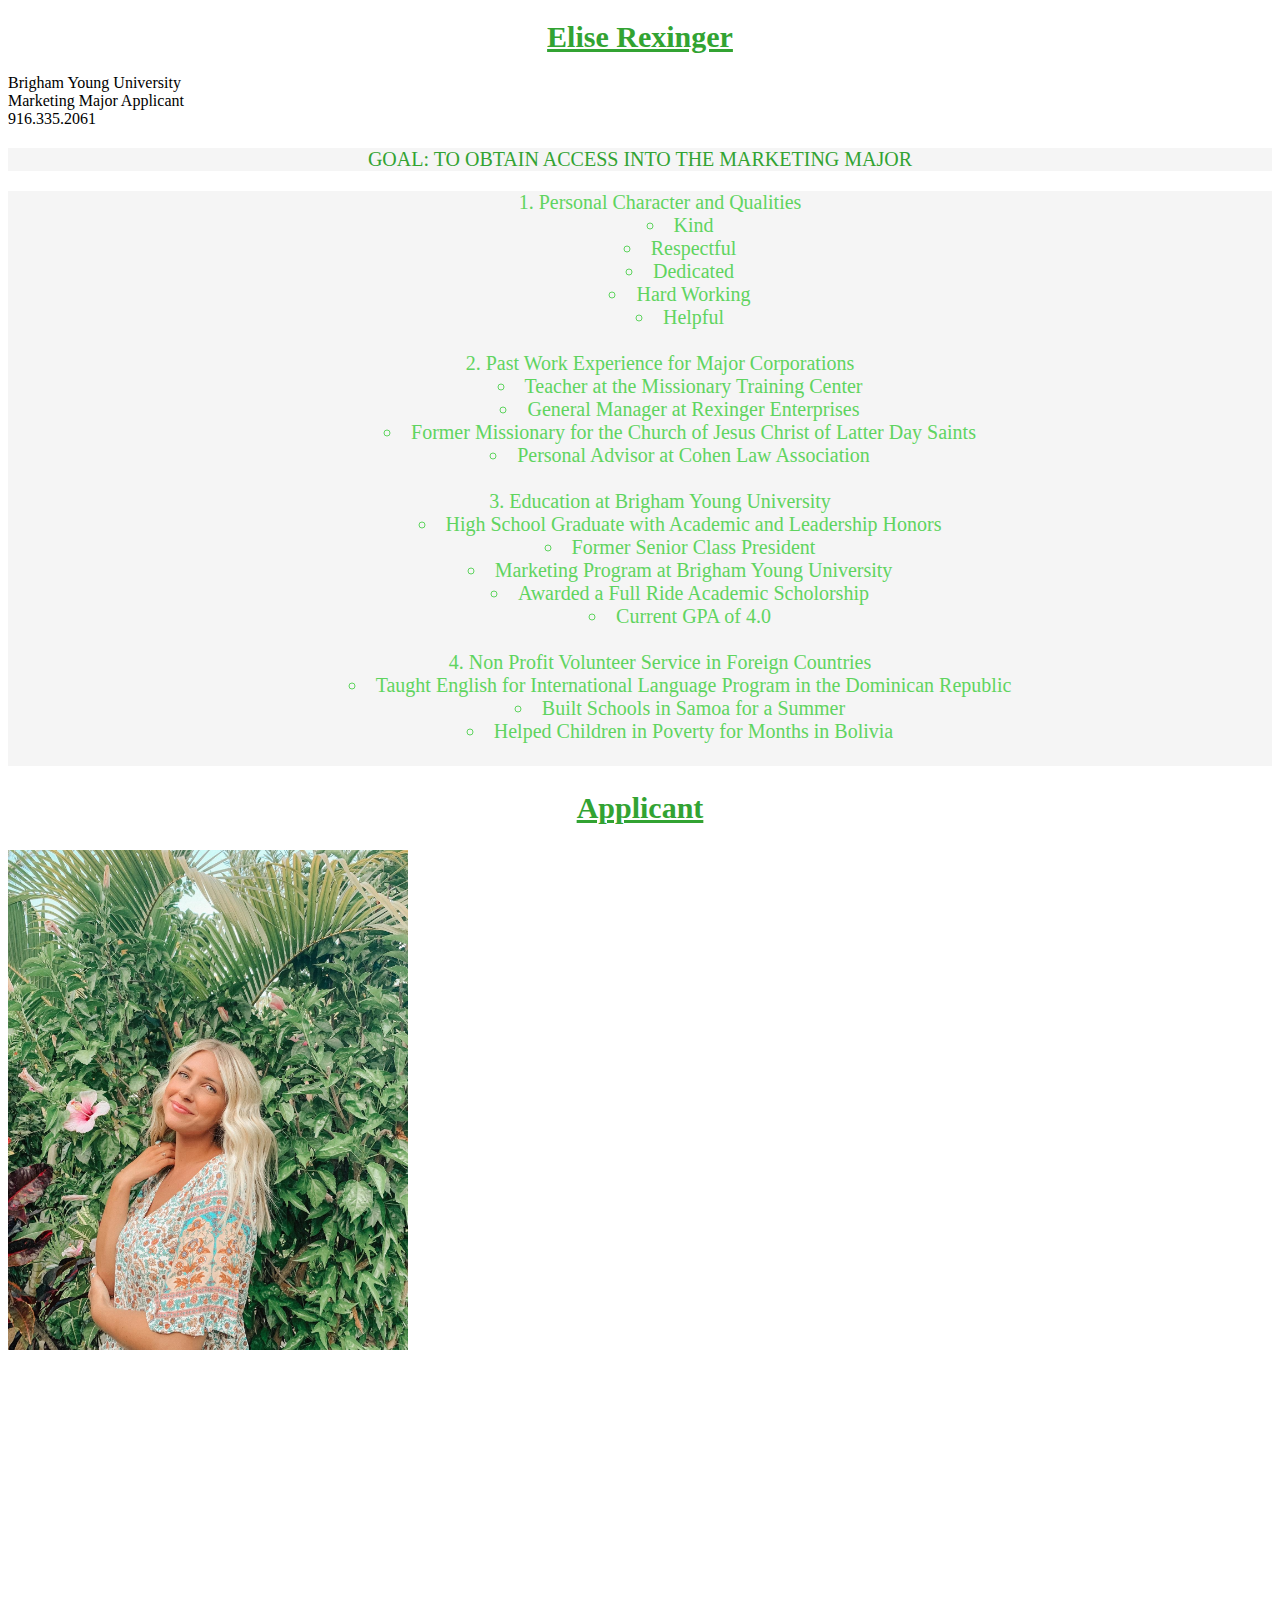
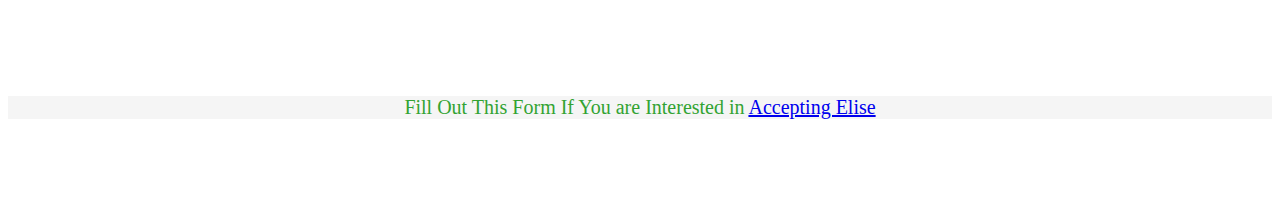
<file: scratch.html>
<!DOCTYPE html>
<html lang="en">
<head>
    <meta charset="UTF-8">
    <meta http-equiv="X-UA-Compatible" content="IE=edge">
    <meta name="viewport" content="width=device-width, initial-scale=1.0">
    <title>Qualities of Elise Rexinger</title>
    <link rel= "stylesheet" type="text/css" href="css/mystyles.css">
    <!-- <link rel= "stylesheet" type="text/css" href = "../styles/mystyles.css"> -->

</head>
<body>
    <h1>Elise Rexinger</h1>
    Brigham Young University <br>
    Marketing Major Applicant <br>
    916.335.2061 <br>
    

    </p>
    <p>GOAL: TO OBTAIN ACCESS INTO THE MARKETING MAJOR</p>
    <Ol>
        <li>Personal Character and Qualities </li>
            <ul>
                <li>Kind</li>
                <li>Respectful</li>
                <li>Dedicated</li>
                <li>Hard Working</li>
                <li>Helpful</li> <br>
            </ul>

        <li>Past Work Experience for Major Corporations</li>
            <ul>
                <li>Teacher at the Missionary Training Center</li>
                <li>General Manager at Rexinger Enterprises</li>
                <li>Former Missionary for the Church of Jesus Christ of Latter Day Saints</li>
                <li>Personal Advisor at Cohen Law Association</li> <br>
            </ul>

        <li>Education at Brigham Young University</li>
            <ul>
                <li>High School Graduate with Academic and Leadership Honors</li>
                <li>Former Senior Class President</li>
                <li>Marketing Program at Brigham Young University</li>
                <li>Awarded a Full Ride Academic Scholorship</li>
                <li>Current GPA of 4.0</li> <br>
            </ul>
    
        <li>Non Profit Volunteer Service in Foreign Countries</li>
            <ul>
                <li>Taught English for International Language Program in the Dominican Republic</li>
                <li>Built Schools in Samoa for a Summer</li>
                <li>Helped Children in Poverty for Months in Bolivia</li> <br>
            </ul>

    </ol>
    
    <div class="common body">
        <h2>Applicant</h2>
        <img src="assets/img/Applicant.jpg" height="500 px" alt="Applicant">
    </div>

    <iframe width="500" height="300" src="https://www.youtube.com/embed/IyosZdQpe4E" title="YouTube video player" frameborder="0" allow="accelerometer; autoplay; clipboard-write; encrypted-media; gyroscope; picture-in-picture; web-share" allowfullscreen></iframe>
    <br>
    <br>
    
    <div class='tableauPlaceholder' id='viz1681503263013' style='position: relative'><noscript><a href='#'><img alt='Top Marketing Countries ' src='https:&#47;&#47;public.tableau.com&#47;static&#47;images&#47;We&#47;Website_16815030841440&#47;Sheet1&#47;1_rss.png' style='border: none' /></a></noscript><object class='tableauViz'  style='display:none;'><param name='host_url' value='https%3A%2F%2Fpublic.tableau.com%2F' /> <param name='embed_code_version' value='3' /> <param name='site_root' value='' /><param name='name' value='Website_16815030841440&#47;Sheet1' /><param name='tabs' value='no' /><param name='toolbar' value='yes' /><param name='static_image' value='https:&#47;&#47;public.tableau.com&#47;static&#47;images&#47;We&#47;Website_16815030841440&#47;Sheet1&#47;1.png' /> <param name='animate_transition' value='yes' /><param name='display_static_image' value='yes' /><param name='display_spinner' value='yes' /><param name='display_overlay' value='yes' /><param name='display_count' value='yes' /><param name='language' value='en-US' /><param name='filter' value='publish=yes' /></object></div>                <script type='text/javascript'>                    var divElement = document.getElementById('viz1681503263013');                    var vizElement = divElement.getElementsByTagName('object')[0];                    vizElement.style.width='85%';vizElement.style.height=(divElement.offsetWidth*0.60)+'px';                    var scriptElement = document.createElement('script');                    scriptElement.src = 'https://public.tableau.com/javascripts/api/viz_v1.js';                    vizElement.parentNode.insertBefore(scriptElement, vizElement);                </script>

<p> Fill Out This Form If You are Interested in <a href="https://docs.google.com/forms/d/e/1FAIpQLSfaj8Y067VdzrdPOqUfUmr1nDNMsUGgfvXng6lMR7o_PoJD-g/viewform?usp=sf_link"> Accepting Elise </a>
    </p> <br>
    <br>
    <br>


<body>
    
</body>
</html>
</file>
<file: css/mystyles.css>
ol{
    font-family: Cambria, Cochin, Georgia, Times, 'Times New Roman', serif;
    font-size: 20px;
    color: rgb(95, 212, 95);
    text-align: center;
    list-style-position: inside;
    background-color: whitesmoke;
    
}

h1{
    font-family: Cambria, Cochin, Georgia, Times, 'Times New Roman', serif;
    font-size: 30px;
    text-decoration: underline;
    color: rgb(50, 163, 50);
    text-align: center;

}

h2{
    font-family: Cambria, Cochin, Georgia, Times, 'Times New Roman', serif;
    font-size: 30px;
    text-decoration: underline;
    color: rgb(50, 163, 50);
    text-align: center;
    image-orientation: center;

}

p{
    font-family: Cambria, Cochin, Georgia, Times, 'Times New Roman', serif;
    font-size: 20px;
    color: rgb(50, 163, 50);
    text-align: center;
    background-color: whitesmoke;
    

}
</file>
